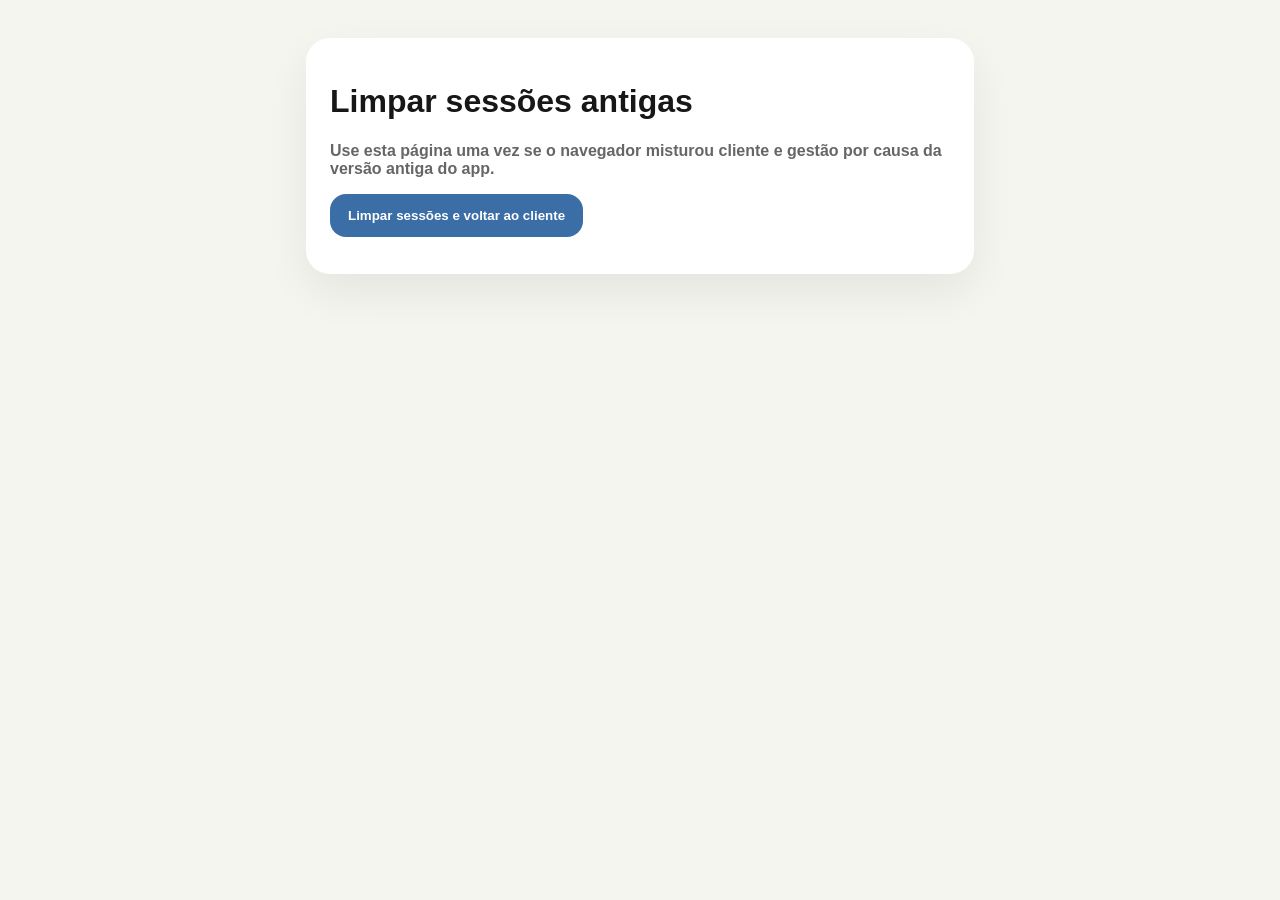
<file: limpar-sessoes.html>
<!doctype html>
<html lang="pt-BR">
<head><meta charset="utf-8"><meta name="viewport" content="width=device-width,initial-scale=1"><title>Limpar sessões Husky</title>
<style>body{font-family:Arial;background:#f5f5f0;padding:30px;color:#171717}.box{max-width:620px;margin:auto;background:white;border-radius:24px;padding:24px;box-shadow:0 18px 45px #0001}button{border:0;border-radius:16px;background:#3b6da6;color:white;padding:14px 18px;font-weight:900;cursor:pointer}.muted{color:#666;font-weight:700}</style></head>
<body><div class="box">
<h1>Limpar sessões antigas</h1>
<p class="muted">Use esta página uma vez se o navegador misturou cliente e gestão por causa da versão antiga do app.</p>
<button onclick="limpar()">Limpar sessões e voltar ao cliente</button>
<pre id="out"></pre>
</div>
<script>
function limpar(){
  const removidos=[];
  Object.keys(localStorage).forEach(k=>{
    if(k.includes('supabase') || k.includes('auth-token') || k.includes('husky_admin_user') || k.includes('husky_cliente_auth') || k.includes('husky_gestao_auth')){
      localStorage.removeItem(k); removidos.push(k);
    }
  });
  document.getElementById('out').textContent='Removido:\n'+removidos.join('\n');
  setTimeout(()=>location.href='/',1200);
}
</script></body></html>
</file>
